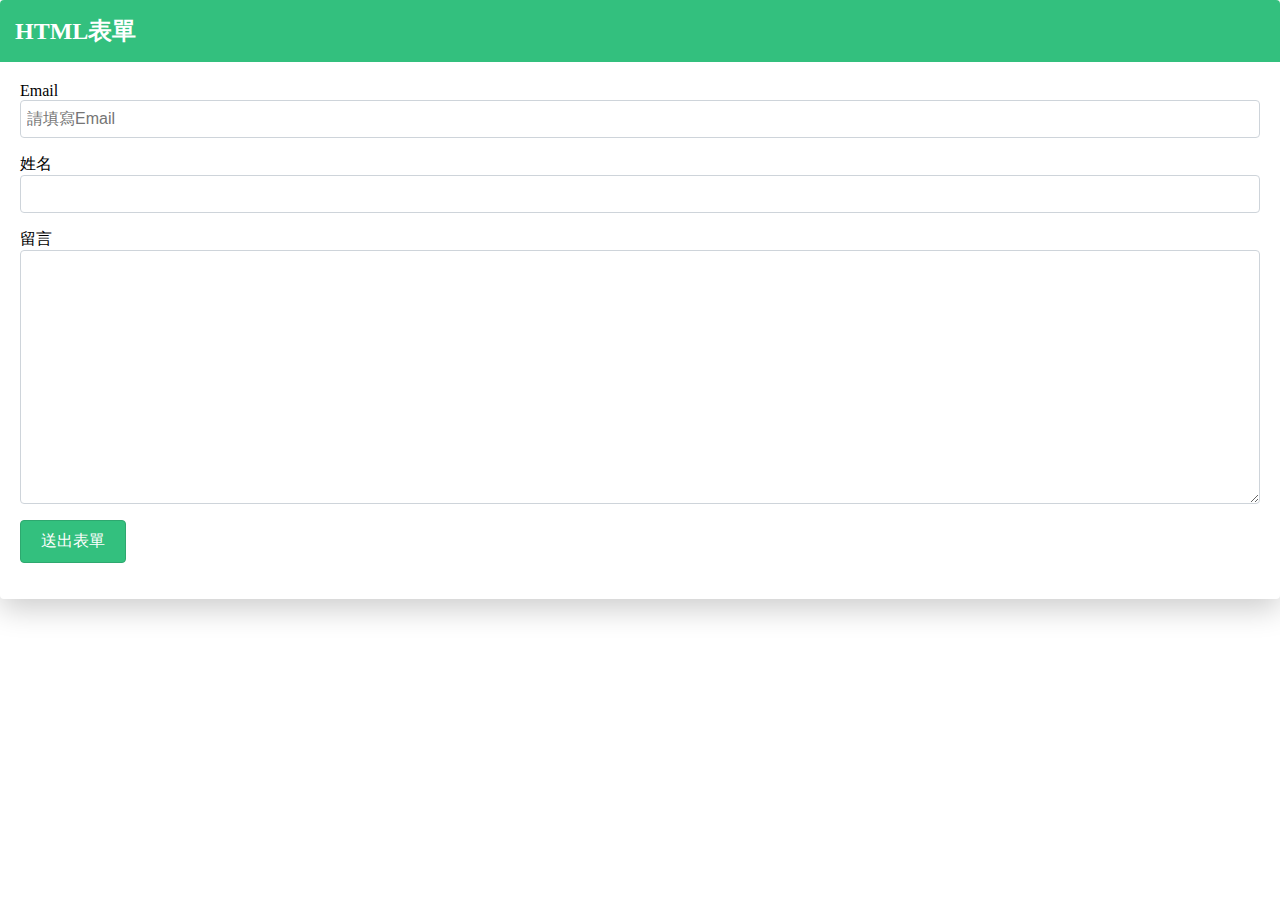
<file: form.html>
<!DOCTYPE html>
<html lang="en">

<head>
    <meta charset="UTF-8">
    <meta name="viewport" content="width=device-width, initial-scale=1.0">
    <meta http-equiv="X-UA-Compatible" content="ie=edge">
    <title>HTML表單</title>
    <link rel="stylesheet" href="./css/basic.css">
    <link rel="stylesheet" href="./css/style.css">
</head>

<body>
    <div class="form-box">
        <div class="form-header">
            <h1 class="form-header-title">HTML表單</h1>
        </div>
        <form class="form-body" action="https://formspree.io/" method="POST">
            <div class="form-group">
                <label for="email">Email</label>
                <input id="email" name="Email" placeholder="請填寫Email" type="email" class="form-control" required>
            </div>
            <div class="form-group">
                <label for="username">姓名</label>
                <input id="username" name="姓名" type="text" class="form-control" required>
            </div>
            <div class="form-group">
                <label for="comment">留言</label>
                <textarea id="comment" name="留言" cols="30" rows="10" class="form-control" minlength="2" maxlength="200"
                    required></textarea>
            </div>
            <div class="form-group">
                <button class="submit-btn" type="submit">送出表單</button>
            </div>
        </form>
    </div>
</body>

</html>
</file>
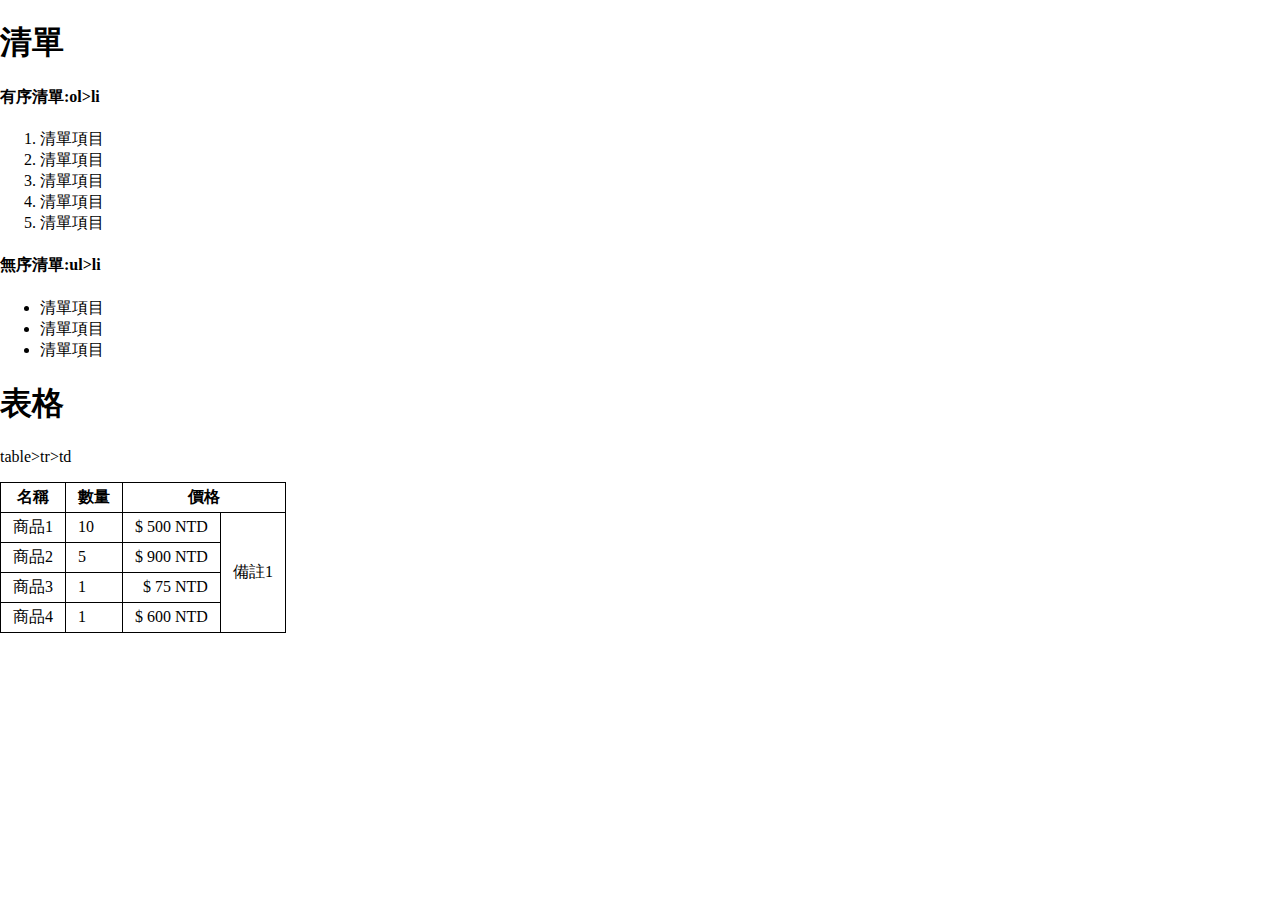
<file: table.html>
<!DOCTYPE html>
<html lang="en">

<head>
    <meta charset="UTF-8">
    <meta name="viewport" content="width=device-width, initial-scale=1.0">
    <meta http-equiv="X-UA-Compatible" content="ie=edge">
    <title>HTML清單與表格</title>
    <link rel="stylesheet" href="./css/basic.css">
    <link rel="stylesheet" href="./css/style.css">
</head>

<body>
    <section>
        <h1>清單</h1>
        <h4>有序清單:ol>li</h4>
        <!-- Emmet語法 xxx+tab -->
        <!-- ol>li{清單項目}*5 -->
        <ol>
            <li>清單項目</li>
            <li>清單項目</li>
            <li>清單項目</li>
            <li>清單項目</li>
            <li>清單項目</li>
        </ol>
        <h4>無序清單:ul>li</h4>
        <ul>
            <li>清單項目</li>
            <li>清單項目</li>
            <li>清單項目</li>
        </ul>
    </section>
    <section>
        <h1>表格</h1>
        <p>table>tr>td</p>
        <!-- table -->
        <table>
            <tr>
                <th>名稱</th>
                <th>數量</th>
                <th colspan="2">價格</th>
                <!-- <th>備註</th> -->
            </tr>
            <tr>
                <td>商品1</td>
                <td>10</td>
                <td class="price">500</td>
                <td rowspan="4">備註1</td>
            </tr>
            <tr>
                <td>商品2</td>
                <td>5</td>
                <td class="price">900</td>
            </tr>
            <tr>
                <td>商品3</td>
                <td>1</td>
                <td class="price">75</td>
            </tr>
            <tr>
                <td>商品4</td>
                <td>1</td>
                <td class="price">600</td>
            </tr>
        </table>
        <!-- table end -->
    </section>

</body>

</html>
</file>
<file: css/basic.css>
* {
    box-sizing: border-box;
    /* 讓每個元素都有框線 */
    /* border: 1px solid black; */
}

body {
    /* 將瀏覽器預設的留白歸零 */
    margin: 0px;
}
</file>
<file: css/style.css>
* {
    /* color: red; */
    /* border: 1px solid black; */
}

body {
    /* 使用微軟正黑體 */
    font-family: 'Microsoft Jhenghei';
    /* background: orange; */
}

.img-grayscale {
    filter: grayscale(100%);
    transition: all .5s ease;
}

.img-grayscale:hover {
    filter: grayscale(0%);
}


/*============ cards 頁面 ============*/
.badge {
    /* background: tomato; */
    color: white;
    padding: 0px 5px;
    border-radius: 6px;
}

.badge-red {
    background: tomato;
}

.badge-purple {
    background: purple;
}

.cards {
    /* text-align: center; */
    /* 讓此元素的內部元素橫著排 */
    display: flex;
    /* 讓flex元素的內部元素置中 */
    justify-content: center;
    /* 讓flex元素的內部元素放不下就換行 */
    flex-wrap: wrap;
}

.card {
    width: 320px;
    margin: 30px 30px;
    /* box-shadow: 左右位置 上下位置 模糊 顏色; */
    box-shadow: 0px 5px 20px rgba(0, 0, 0, 0.5);
    border-radius: 6px;
    /* 讓超出此元素的內部元素隱藏 */
    overflow: hidden;
}

.card-img {
    width: 100%;
    display: block;
}

.card-body {
    padding: 20px 20px;
}

.card-title {
    margin-top: 0px;
}

.card-text {
    margin-bottom: 0px;
}

/*============ table 頁面 ============*/
table {
    /* width: 100%; */
}

table, td, th {
    border: 1px solid black;
    border-collapse: collapse;
}

td, th {
    padding: 4px 12px;
}

.price {
    text-align: right;
}

.price:before {
    content: "$ ";
}

.price:after {
    content: " NTD";
}

/*============ form 頁面 ============*/
.form-box {
    border-radius: 4px;
    box-shadow: 0 10px 30px rgba(0, 0, 0, .2);
    overflow: hidden;
}

.form-header {
    background-color: #33c07e;
    color: white;
    padding: 15px 15px;
}

.form-header-title {
    font-size: 24px;
    margin: 0;
}

.form-body {
    padding: 20px 20px;
}

.form-group {
    margin-bottom: 16px;
}

.form-control {
    /* 讓此元素變成區塊元素(會換行的元素) */
    display: block;
    width: 100%;
    padding: 6px 6px;
    font-size: 16px;
    /* 1.5倍行高 */
    line-height: 1.5;
    color: #6e7072;
    background-color: #fff;
    border: 1px solid #ced4da;
    border-radius: 4px;
}

.submit-btn {
    background-color: #33c07e;
    border: 1px solid #2ea86f;
    color: white;
    font-size: 16px;
    padding: 10px 20px;
    border-radius: 4px;
}
</file>
